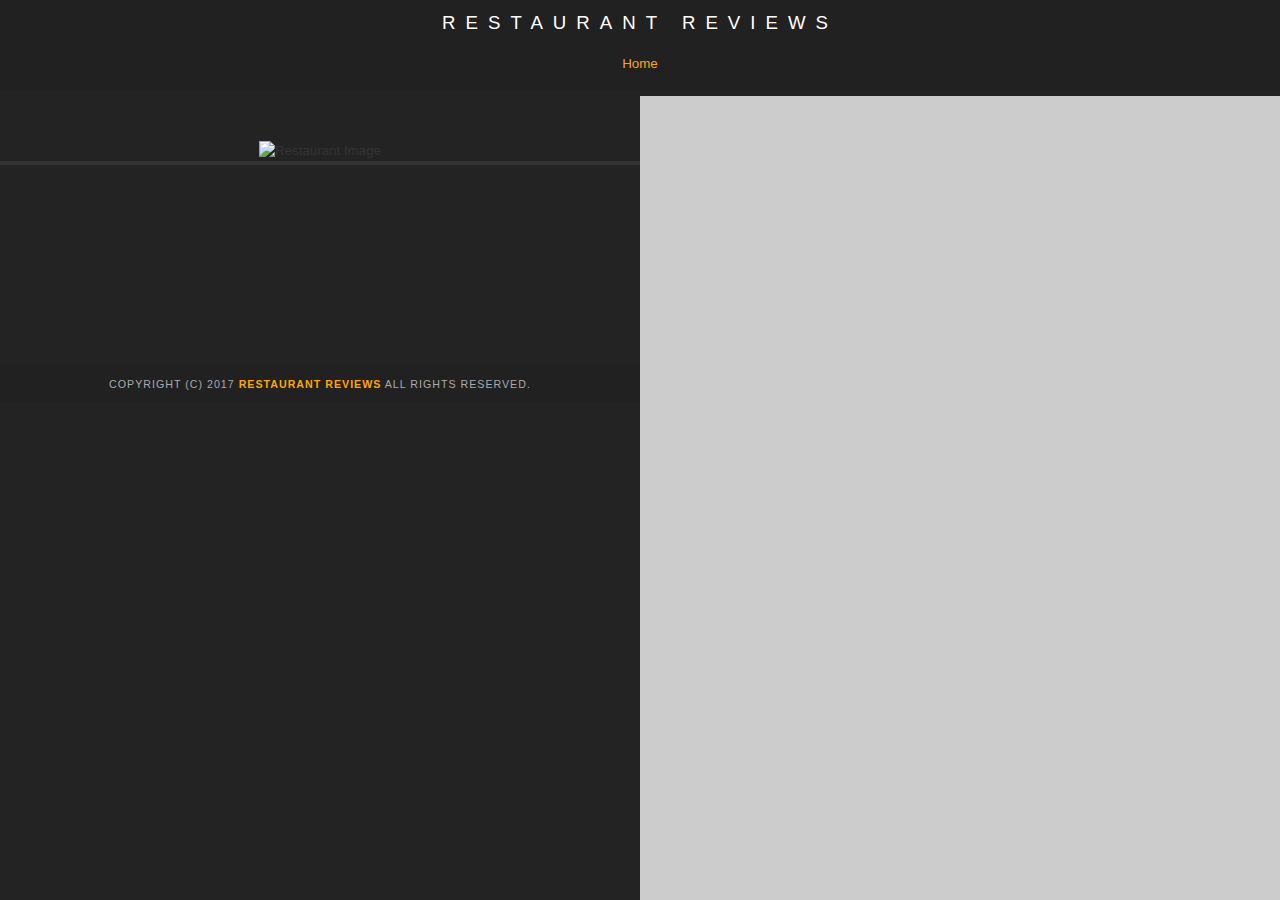
<file: restaurant.html>
<!DOCTYPE html>
<html>

<head>
  <meta charset="UTF-8">
  <meta name="viewport" content="width=device-width, initial-scale=1.0">
  <meta http-equiv="X-UA-Compatible" content="ie=edge">
  <!-- Normalize.css for better cross-browser consistency -->
  <link rel="stylesheet" src="//normalize-css.googlecode.com/svn/trunk/normalize.css" />
  <!-- Main CSS file -->
  <link rel="stylesheet" href="css/styles.css" type="text/css">
  <title>Restaurant Info</title>
</head>

<body class="inside">
  <!-- Beginning header -->
  <header>
    <!-- Beginning nav -->
    <nav>
      <h1><a href="/">Restaurant Reviews</a></h1>
      <ul id="breadcrumb" >
        <li><a href="/">Home</a></li>
      </ul>
    </nav>
    <!-- Beginning breadcrumb -->
    <!-- <ul id="breadcrumb" >
      <li><a href="/">Home</a></li>
    </ul> -->
    <!-- End breadcrumb -->
    <!-- End nav -->
  </header>
  <!-- End header -->

  <!-- Beginning main -->
  <main id="maincontent">
    <!-- Beginning map -->
    <section id="map-container">
      <div id="map"></div>
    </section>
    <!-- End map -->
    <!-- Beginning restaurant -->
    <section id="restaurant-container">
      <h2 id="restaurant-name"></h2>
      <img id="restaurant-img" alt="Restaurant Image">
      <p id="restaurant-cuisine"></p>
      <p id="restaurant-address"></p>
      <table id="restaurant-hours"></table>
    </section>
    <!-- end restaurant -->
    <!-- Beginning reviews -->
    <section id="reviews-container">
      <ul id="reviews-list"></ul>
    </section>
    <!-- End reviews -->
  </main>
  <!-- End main -->

  <!-- Beginning footer -->
  <footer id="footer">
    Copyright (c) 2017 <a href="/"><strong>Restaurant Reviews</strong></a> All Rights Reserved.
  </footer>
  <!-- End footer -->
  <!-- Beginning scripts -->
  <!-- Database helpers -->
  <script src="https://maps.googleapis.com/maps/api/js?key=AIzaSyA_tKbW6A5pQ-eupxI56myUnHLqYCzOjKo&libraries=places&callback=initMap"></script>

  <script type="text/javascript" src="js/dbhelper.js"></script>
  <!-- Main javascript file -->
  <script type="text/javascript" src="js/restaurant_info.js"></script>

  <!-- Google Maps -->
  <!-- End scripts -->

</body>

</html>
</file>
<file: css/styles.css>
@charset "utf-8";
/* CSS Document */

body,td,th,p{
	font-family: Arial, Helvetica, sans-serif;
	font-size: 10pt;
	color: #333;
	line-height: 1.5;
}
body {
	background-color: rgba(35, 35, 35, 1);
	margin: 0;
	position:relative;
}
ul, li {
	font-family: Arial, Helvetica, sans-serif;
	font-size: 10pt;
	color: #333;
}
a {
	color: orange;
	text-decoration: none;
	border-radius: 10px;
}
a:hover, a:focus {
	color: orange;
	text-decoration: none;
}
a img{
	border: none 0px #fff;
}
h1, h2, h3, h4, h5, h6 {
  font-family: Arial, Helvetica, sans-serif;
  margin: 0 0 20px;
}
article, aside, canvas, details, figcaption, figure, footer, header, hgroup, menu, nav, section {
	display: block;
}
#maincontent {
  min-height: 100%;
	padding: 0;
	margin: 0;
}
#footer {
  background-color: rgba(33, 33, 33, 1);
  color: #aaa;
  font-size: 8pt;
  letter-spacing: 1px;
  padding: 25px;
  text-align: center;
  text-transform: uppercase;
}
/* ====================== Navigation ====================== */
nav {
  width: 100%;
  height: 10vh;
  background-color: rgba(33, 33, 33, 1);
  text-align: center;
}
nav h1 {
  margin: auto;
}
nav h1 a {
  color: #fff;
  font-size: 14pt;
  font-weight: 200;
  letter-spacing: 10px;
  text-transform: uppercase;
}
#breadcrumb {
    padding: 10px 0;
    list-style: none;
    /* background-color: #eee; */
    font-size: 17px;
    margin: 0;
		/* height: 15%; */
		width: 100%;
		text-align: center;
}

/* Display list items side by side */
#breadcrumb li {
    display: inline;
		color: orange;
}

/* Add a slash symbol (/) before/behind each list item */
#breadcrumb li+li:before {
    padding: 8px;
		color: rgba(240, 240, 240, 1);
    content: "/\00a0";
}

/* Add a color to all links inside the list */
#breadcrumb li a {
    color: orange;
    text-decoration: none;
}

/* Add a color on mouse-over */
#breadcrumb li a:hover {
    color: rgba(240, 240, 240, 1);
    text-decoration: underline;
}
/* ====================== Map ====================== */
#map {
  height: 40vh;
  width: 100%;
  background-color: #ccc;
	z-index: 100;
}
/* ====================== Restaurant Filtering ====================== */
.filter-options {
  max-height: 10vh;
  background-color: rgba(33, 33, 33, 1);
	display: flex;
	justify-content: center;
	padding: 1em;
	border-top-left-radius: 5px;
	border-top-right-radius: 5px;
}
.filter-options h2 {
  color: white;
  font-size: 1rem;
  font-weight: normal;
  line-height: 1;
  margin: 1em;
}
.filter-options select {
  background-color: white;
  border: 1px solid #fff;
  font-family: Arial,sans-serif;
  font-size: 11pt;
  height: 48px;
  letter-spacing: 0;
  margin: 10px;
  padding: 0 10px;
  width: 50%;
}

/* ====================== Restaurant Listing ====================== */
#restaurants-list {
  background-color: rgba(33, 33, 33, 1);
  list-style: outside none none;
  margin: 0;
  padding: 0;
  text-align: center;
	display: flex;
	flex-direction: column;
	align-items: center;
}
#restaurants-list li {
  background-color: #fff;
  /* border: 2px solid #ccc; */
  font-family: Arial,sans-serif;
  margin: 15px;
  /* min-height: 380px; */
  padding: 0 30px 25px;
  text-align: center;
  width: 80%;
	border-radius: 15px;
}
#restaurants-list .restaurant-img {
  background-color: #ccc;
  display: block;
  margin: 0;
	border-bottom-left-radius: 10px;
	border-bottom-right-radius: 10px;
  max-width: 100%;
	height: auto;
  min-width: 100%;
}
#restaurants-list li h1 {
  color: orange;
  font-family: Arial,sans-serif;
  font-size: 14pt;
  font-weight: 200;
  letter-spacing: 0;
  line-height: 1.3;
  margin: 20px 0 10px;
  text-transform: uppercase;
}
#restaurants-list p {
  margin: 0;
  font-size: 11pt;
}
#restaurants-list li a {
  background-color: orange;
  border-bottom: 3px solid #eee;
  color: black;
  display: inline-block;
  font-size: 10pt;
  margin: 15px 0 0;
  padding: 8px 30px 10px;
  text-align: center;
  text-decoration: none;
  text-transform: uppercase;
}

/* ====================== Restaurant Details ====================== */
.inside header {
  position: fixed;
  top: 0;
  width: 100%;
	height: 96px;
	margin: 0;
	display: flex;
	flex-direction: column;
	align-items: left;
	z-index: 1000;
}
.inside #map-container {
  /* background: blue none repeat scroll 0 0; */
  height: 100%;
  position: fixed;
	top: 96px;
  right: 0;
	bottom: 0;
  width: 50%;
}
.inside #map {
  background-color: #ccc;
  height: 100%;
  width: 100%;
}
.inside #footer {
  bottom: 0;
  position: relative;
  width: 50vw;
	padding: 1em 0;
}
#restaurant-name {
  color: orange;
  font-family: Arial,sans-serif;
  font-size: 20pt;
  font-weight: 200;
  letter-spacing: 0;
  margin: 15px 0 30px;
  text-transform: uppercase;
  line-height: 1.1;
	text-align: center;
}
#restaurant-img {
	max-width: 100%;
	display: block;
	height: auto;
}
#restaurant-address {
  font-size: 12pt;
  margin: 10px 0px;
	color: orange;

}
#restaurant-cuisine {
  background-color: #333;
  color: #ddd;
  font-size: 12pt;
  font-weight: 300;
  letter-spacing: 10px;
  margin: 0 0 20px 0;
  padding: 2px 0;
  text-align: center;
  text-transform: uppercase;
	width: 100%;
}
#restaurant-container, #reviews-container {
  width: 50%;
	display: flex;
	flex-direction: column;
	align-items: center;
}
#restaurant-container {
	margin: 96px 0 5% 0;
}
#reviews-container {
	margin: 5% 0 96px 0;
}
#reviews-container h2 {
  color: orange;
  font-size: 24pt;
  font-weight: 300;
  letter-spacing: -1px;
  padding-bottom: 1pt;
}
#reviews-list {
  margin: 0;
  padding: 0;
	display: flex;
	flex-direction: column;
	align-items: center;
}
#reviews-list li {
  background-color: #fff;
  border: 2px solid #f3f3f3;
	border-radius: 10px;
  display: block;
  list-style-type: none;
  margin: 0 0 30px;
  overflow: hidden;
  padding: 0 20px 20px;
  position: relative;
  width: 80%;
}
#reviews-list li p {
  margin: 0 0 10px;
}
#restaurant-hours td {
	color: rgba(240, 240, 240, 1);
}

@media screen and (max-width: 500px) {
	.inside #map-container {
		order: 1;
		position: relative;
		margin-top: 0px;
		width: 100%;
		height: 300px;
	}
	#restaurant-container {
	  order: 2;
		width: 100%;
	}
	#reviews-container {
		order: 3;
	  width: 100%;
	}
	.inside #footer {
		width: 100%;
	}
}

@media screen and (min-width: 800px) {
	#map {
		height: 80vh;
	}

}
</file>
